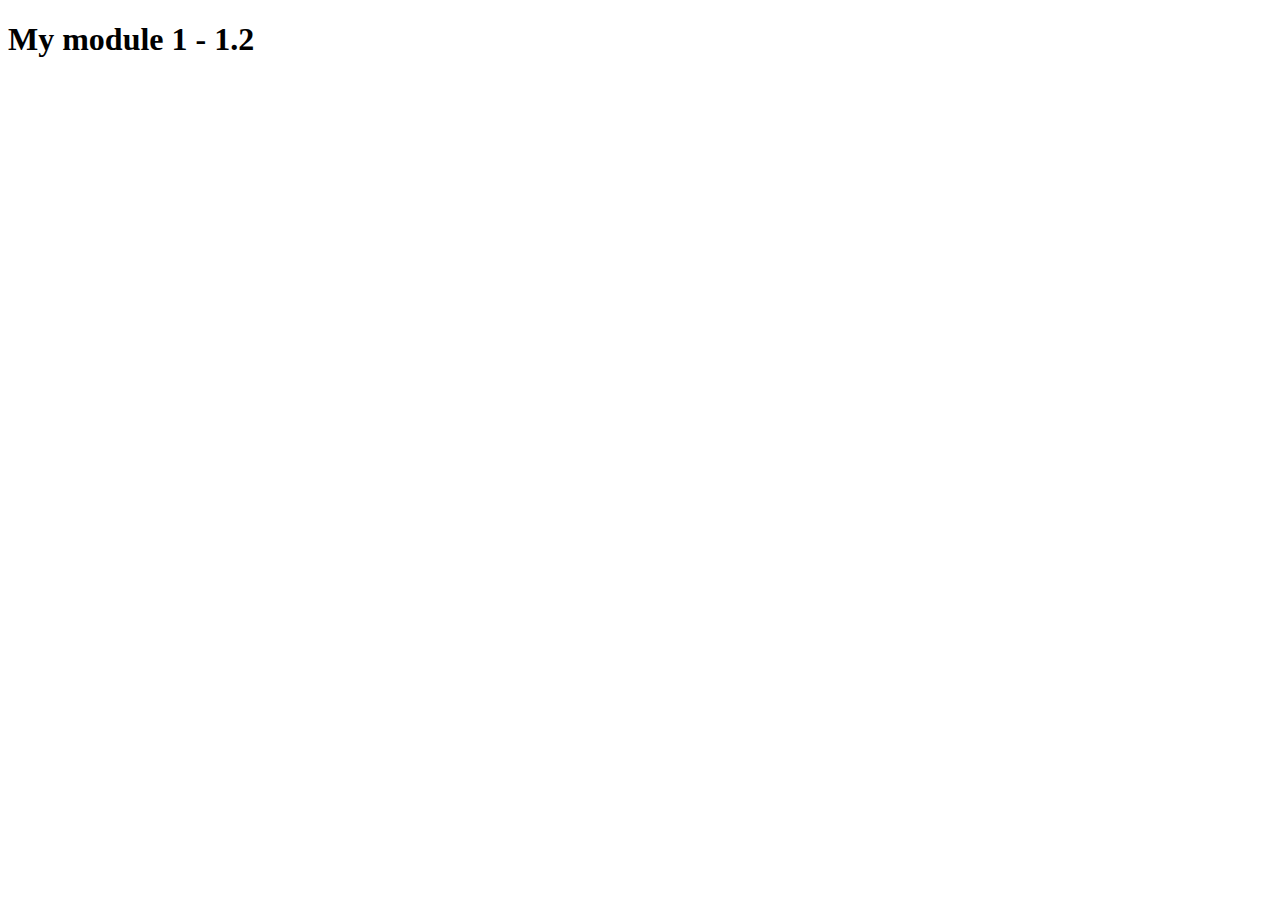
<file: exercices/module1/1.2/index.html>
<!DOCTYPE html>
<html lang="en">
<head>
    <meta charset="UTF-8">
    <meta http-equiv="X-UA-Compatible" content="IE=edge">
    <meta name="viewport" content="width=device-width, initial-scale=1.0">
    <title>Module 1</title>
</head>
<body>

    <h1>My module 1 - 1.2</h1> 

    <script src="js/index.js"></script>
    
</body>
</html>
</file>
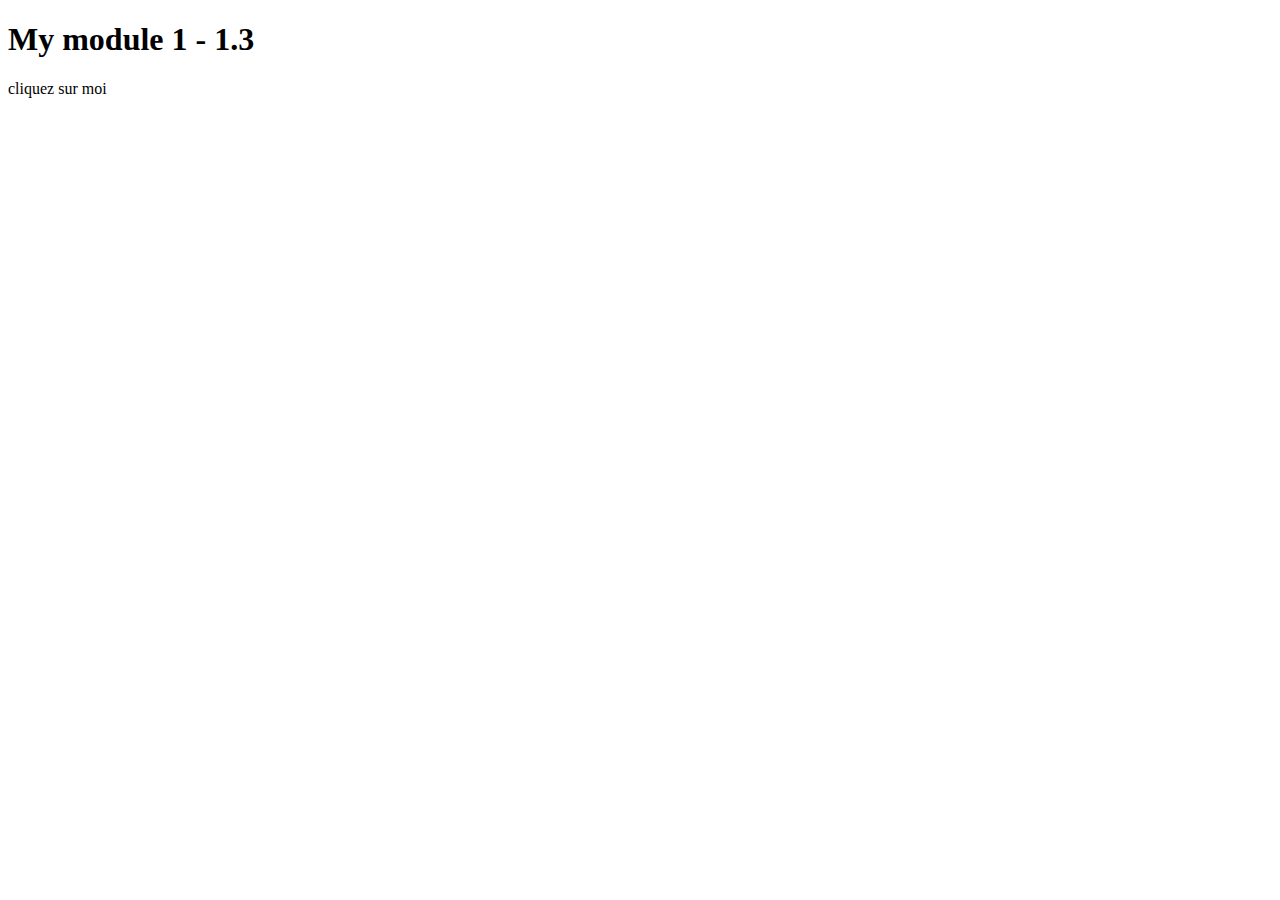
<file: exercices/module1/1.3/index.html>
<!DOCTYPE html>
<html lang="en">
<head>
    <meta charset="UTF-8">
    <meta http-equiv="X-UA-Compatible" content="IE=edge">
    <meta name="viewport" content="width=device-width, initial-scale=1.0">
    <title>Module 1</title>
</head>
<body>

    <h1>My module 1 - 1.3</h1> 

    <span id="myBtn1">
        cliquez sur moi
    </span>

    <p id="text"></p>

    <script src="js/index.js"></script>
    
</body>
</html>
</file>
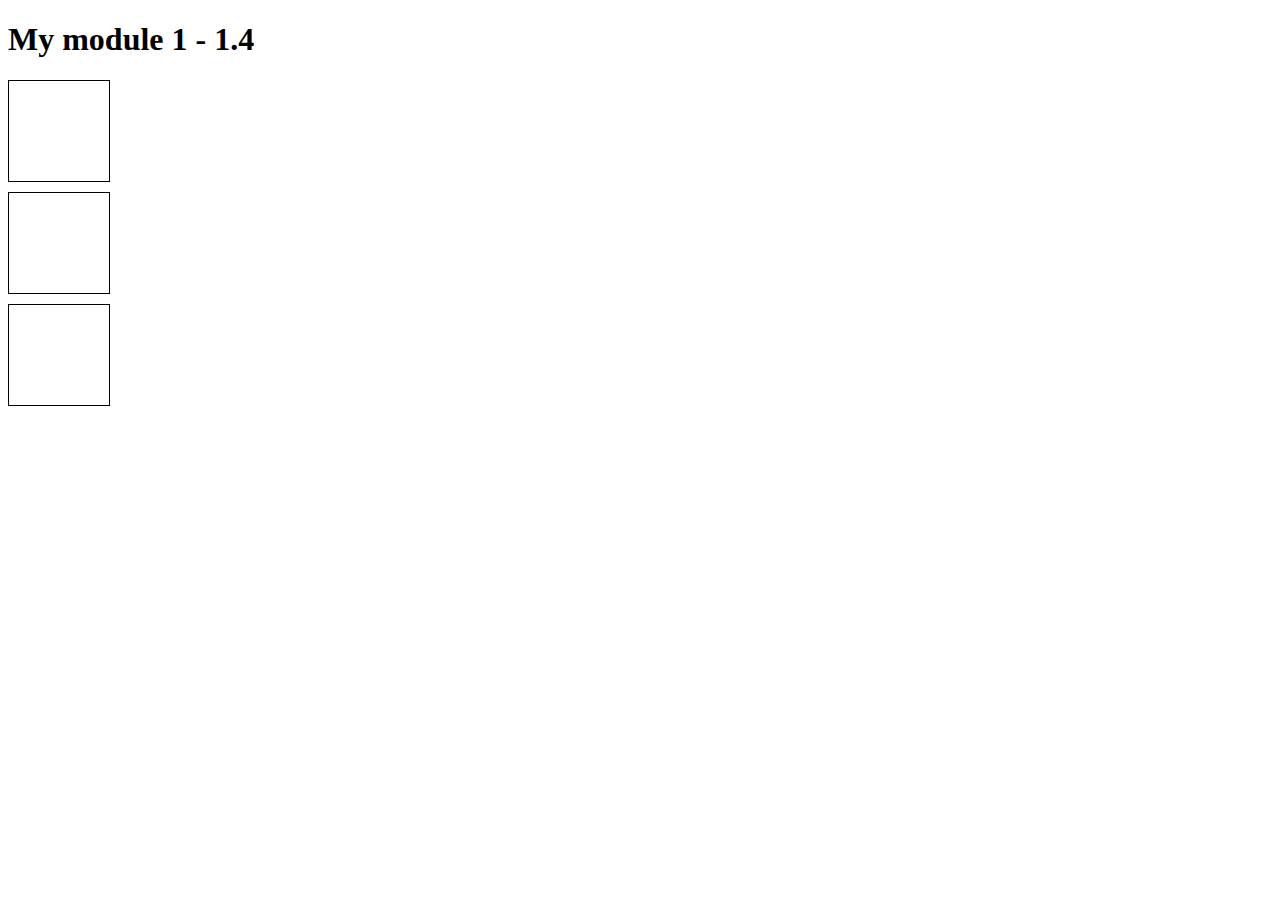
<file: exercices/module1/1.4/index.html>
<!DOCTYPE html>
<html lang="en">
<head>
    <meta charset="UTF-8">
    <meta http-equiv="X-UA-Compatible" content="IE=edge">
    <meta name="viewport" content="width=device-width, initial-scale=1.0">
    <style>
        .container{
            width : 50%;
            display: flex;
            flex-direction: column;
        }
        .cube{
            width: 100px;
            height: 100px;
            display: block;
            border: 1px solid black;
            margin-bottom: 10px;
        }
    </style>
    <title>Module 1</title>
</head>
<body>

    <h1>My module 1 - 1.4</h1> 


    <div class="container">
        <div class="cube red"></div>
        <div class="cube orange"></div>
        <div class="cube green"></div>
    </div>
    
    <script src="js/index.js"></script>
</body>
</html>
</file>
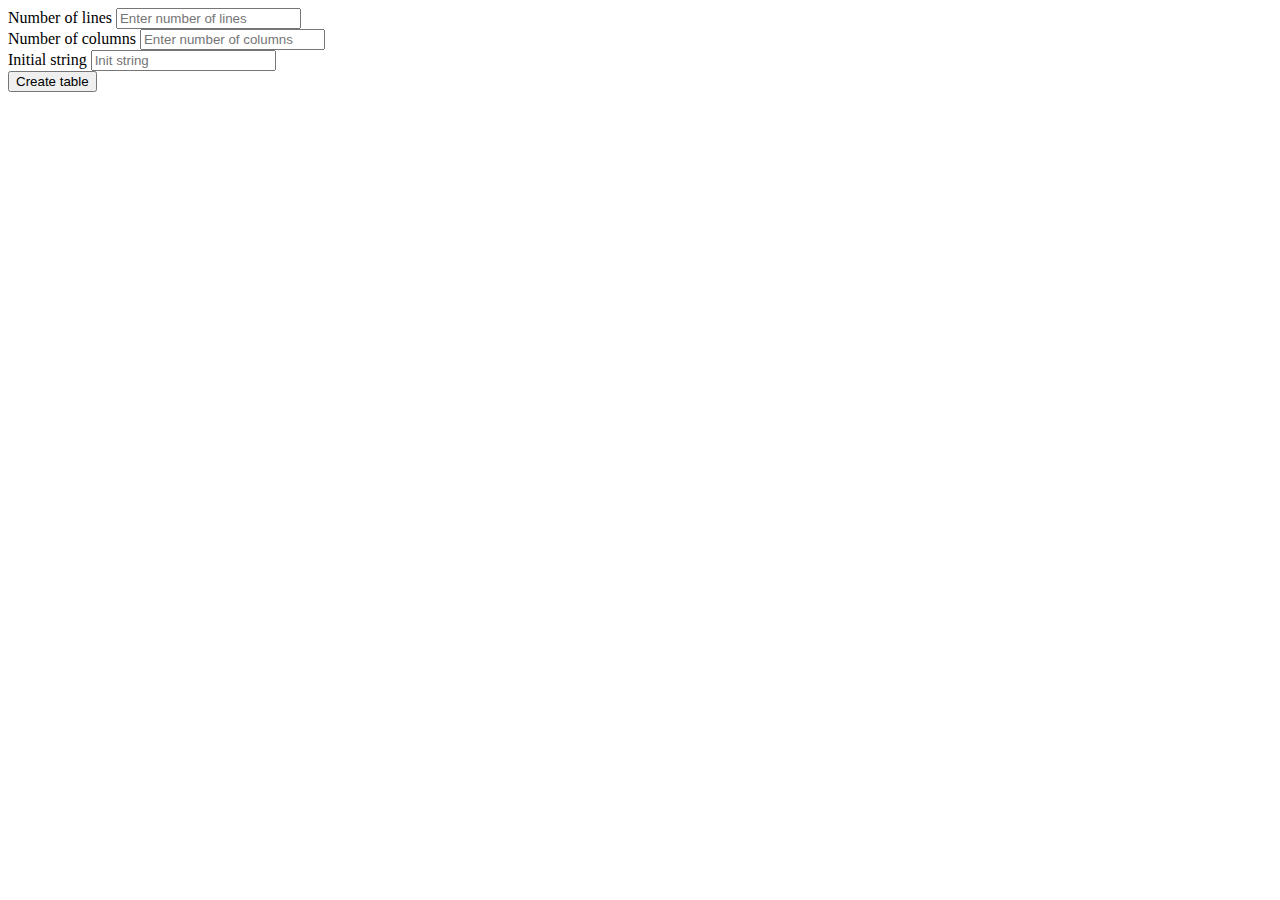
<file: exercices/module2/2.3/src/index.html>
<!DOCTYPE html>
<html lang="en">
  <head>
    <meta charset="UTF-8" />
    <meta name="viewport" content="width=device-width, initial-scale=1.0" />
    <title>Your page title</title>
    <link rel="icon" href="./img/favicon.svg" type="image/svg+xml" />
  </head>

  <body>
    <header></header>
    <main>
      <div class="container">
        <div class="row">
          <div class="col mt-2">
            <form id="myForm">
              <div class="mb-3">
                <label for="lines" class="form-label">Number of lines</label>
                <input
                  type="number"
                  name=""
                  id="lines"
                  class="form-control"
                  placeholder="Enter number of lines"
                  required
                />
              </div>
              <div class="mb-3">
                <label for="columns" class="form-label">Number of columns</label>
                <input
                  type="number"
                  name=""
                  id="columns"
                  class="form-control"
                  placeholder="Enter number of columns"
                  required
                />
              </div>
              <div class="mb-3">
                <label for="" class="form-label">Initial string</label>
                <input
                  type="text"
                  name=""
                  id="startString"
                  class="form-control"
                  placeholder="Init string"
                  required
                />
              </div>
              <button type="submit" class="btn btn-primary" id="btn1">
                Create table
              </button>             
            </form>
          </div>
        </div>
        <div class="row">
          <div class="col">
            <!-- Make our table responsive with Bootstrap by wrapping it with .table-responsive -->
            <div id="tableWrapper" class="table-responsive mt-3"></div>
          </div>
        </div>
    </main>
    <footer></footer>
  </body>
</html>
</file>
